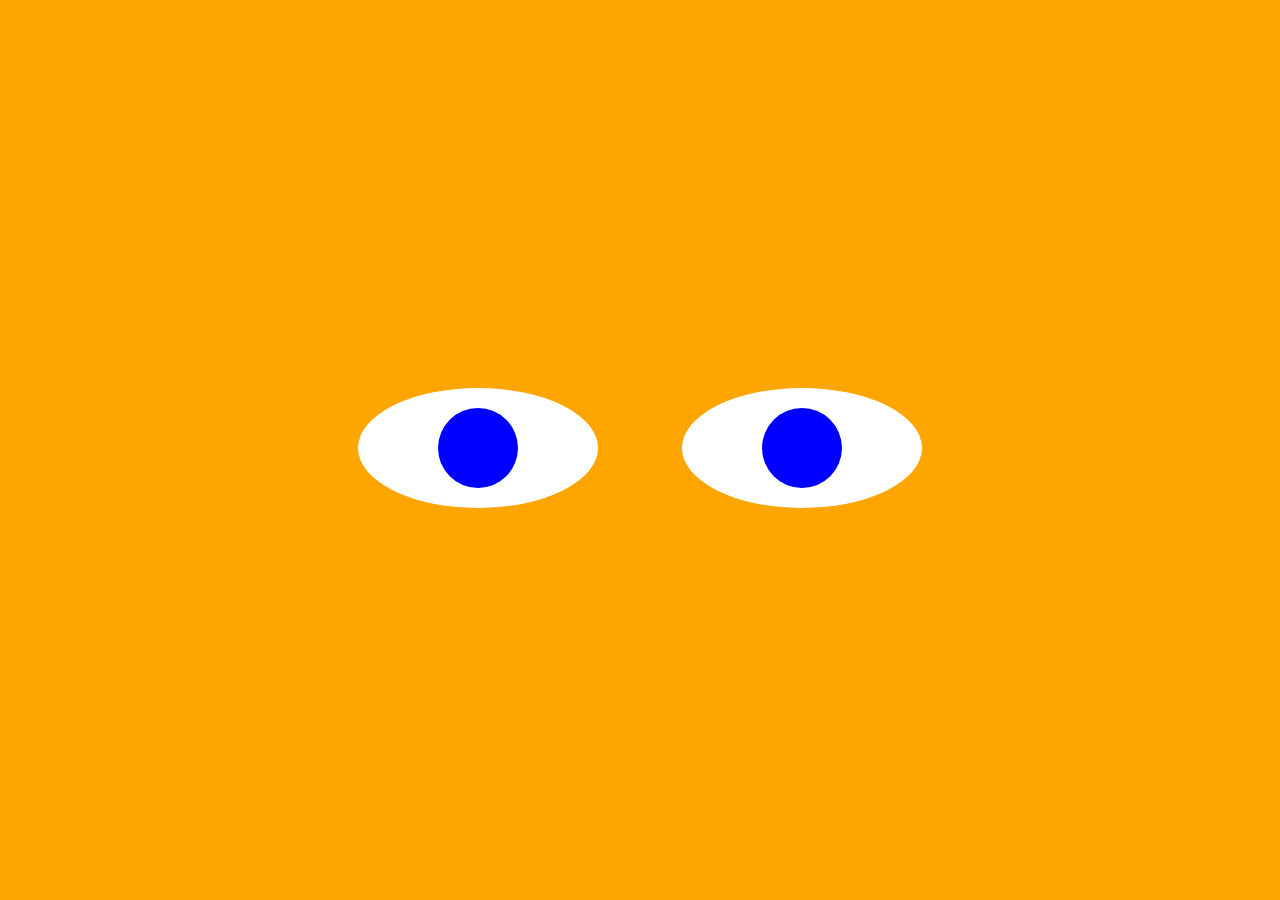
<file: index.html>
<html>

<head>
    <link rel="stylesheet" type="text/css" href="styles.css">
</head>

<body>
    <div class="eyes">
        <div class="eye">
            <div class="ball"></div>
        </div>
        <div class="eye">
            <div class="ball"></div>
        </div>
    </div>
    
</body>
<script src="eyes.js"></script>

</html>
</file>
<file: styles.css>
body {
  margin: 0;
  padding: 0;
  background: orange;
}

.eyes {
  position: absolute;
  top: 50%;
  transform: translateY(-50%);
  width: 100%;
  text-align: center;
}
.eye {
  width: 240px;
  height: 120px;
  background: #fff;
  display: inline-block;
  margin: 40px;
  border-radius: 50%;
  position: relative;
  overflow: hidden;
}
.ball {
  width: 80px;
  height: 80px;
  background: blue;
  position: absolute;
  top: 50%;
  left: 50%;
  transform: translate(-50%, -50%);
  border-radius: 50%;
}
</file>
